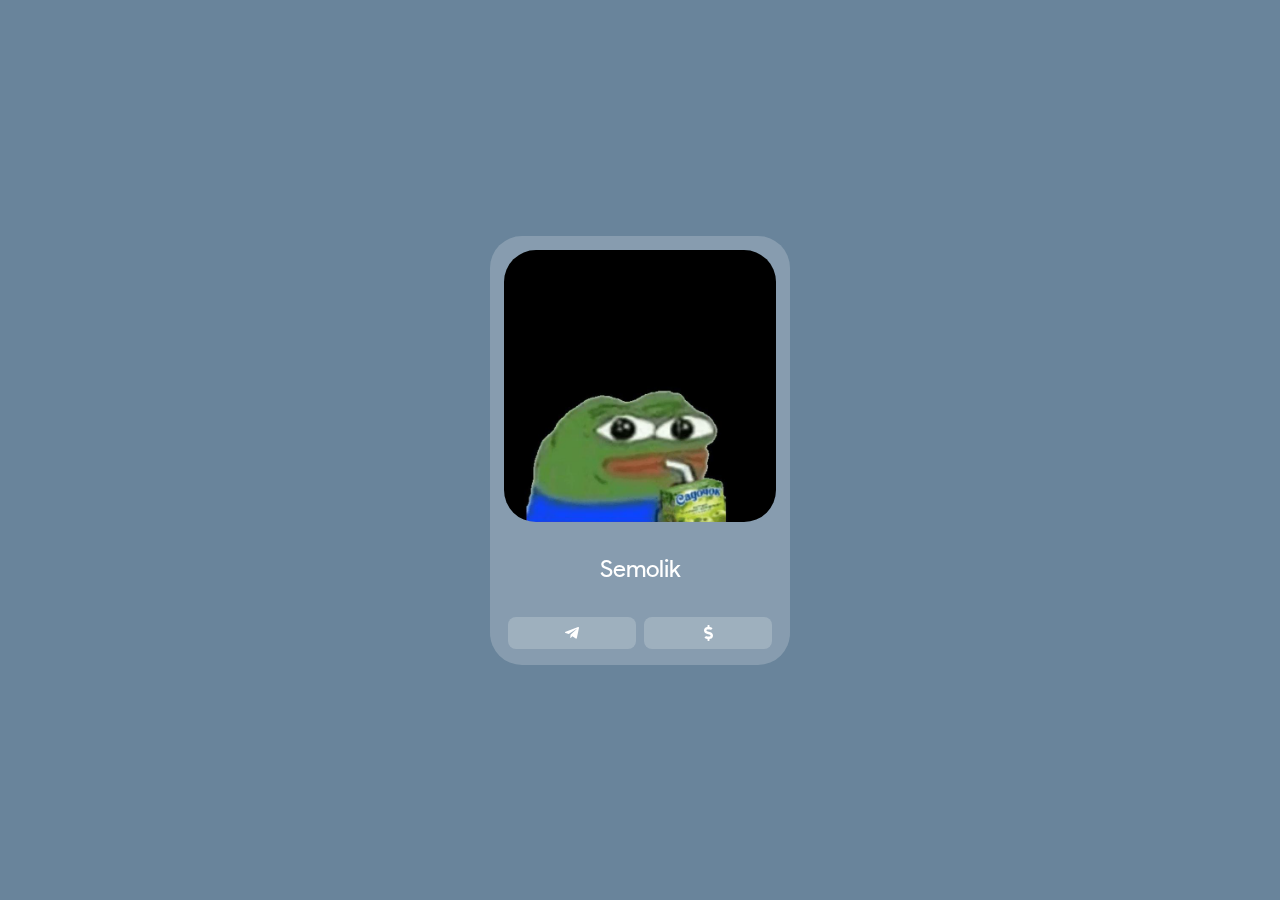
<file: index.html>
<html>
    <head>
        <script async src="https://www.googletagmanager.com/gtag/js?id=UA-178467700-1"></script>
        <script>
			window.dataLayer = window.dataLayer || [];
			function gtag(){dataLayer.push(arguments);}
			gtag('js', new Date());
			gtag('config', 'UA-178467700-1');
		</script>
        <meta charset="utf-8">
        <title>Semolik</title>
        <meta property="og:title" content="Semolik">
        <meta property="og:locale" content="ru">
        <meta property="og:description" content="Semolik's main page">
        <meta name="viewport" content="width=device-width, initial-scale=1.0">
        <link rel="shortcut icon" href="assets/images/favicon.png" type="image/png">
        <link rel="stylesheet" href="assets/fonts/gsans/style.css">
        <link rel="stylesheet" href="assets/css/index/style.css">
		<script defer src="assets/fontawesome/js/all.js"></script> 
        <script src="https://code.jquery.com/jquery-3.4.1.js"></script>
    </head>
    <body class="center">
		<div class="center info">
			<div class="center profile">
				<div class="avatar-container">
					<img src="assets/images/ava.jpg" oncontextmenu="return false;" class="avatar">
				</div>
				<h3 class="name">Semolik</h3>
			</div>
			<div class="buttons">
				<a href="javascript://" class="link" onclick="location.href='tg://resolve?domain=semolik'">
					<i class="fab fa-telegram-plane"></i>
				</a>
			   <a href="javascript://" class="link" onclick="location.href='https://qiwi.com/n/SEMOLIK'">
				   <i class="fas fa-dollar-sign"></i>
				</a>
			</div>
		</div>
	</body>
</html>
</file>
<file: assets/fonts/gsans/style.css>
@font-face {
    font-family: 'Product Sans';
    src: local('Product Sans'), local('ProductSans-Regular'),
        url('ProductSans-Regular.ttf') format('truetype');
    font-weight: normal;
    font-style: normal;
}

@font-face {
    font-family: 'Product Sans';
    src: local('Product Sans Bold'), local('ProductSans-Bold'),
        url('ProductSans-Bold.ttf') format('truetype');
    font-weight: bold;
    font-style: normal;
}

@font-face {
    font-family: 'Product Sans';
    src: local('Product Sans Italic'), local('ProductSans-Italic'),
        url('ProductSans-Italic.ttf') format('truetype');
    font-weight: normal;
    font-style: italic;
}
</file>
<file: assets/css/index/style.css>
body {
    width: 100%;
    min-height: 100%;
    margin: 0;
    background: #69849b;
    background-size: cover;
    backdrop-filter: blur(5px);
    -webkit-backdrop-filter: blur(5px);
    display: flex;
    font-family: 'Product Sans';
    font: 'Product Sans';
}
.center {
    justify-content: center;
    align-items: center;
    flex-direction: column;
}

.profile {
    position: relative;
    display: inline-flex;
}

.info {
    display: flex;
    background: none;
    padding: 6px;
    color: #fff;
	background:#fff3;
	border-radius: 2em;
}
.buttons {
    width: 17em;
	padding: 6px;
    display: flex;
    -webkit-border-radius: 8px;
    -moz-border-radius: 8px;
    -khtml-border-radius: 8px;
}
a.link {
    -webkit-tap-highlight-color: rgba(0,0,0,0);
    -moz-tap-highlight-color: rgba(0,0,0,0);
    padding: 8px 20px; 
    margin: 4px;
    background: #fff3;
    color: #fff;
    cursor: pointer;
    border-radius: 8px; 
    -webkit-border-radius: 8px;
    -moz-border-radius: 8px;
    -khtml-border-radius: 8px;
    width: 100%;
    text-align: center;
    text-decoration: none;
    transition: .5s;
    border: none;
}

.avatar-container {
	margin: 0.5em;
    display: inline-flex;
    justify-content: center;
    align-items: flex-end;
}

.avatar {
    width: 17em;
    height: 17em;
    border-radius: 2em;
}



a.link:hover,
button:hover {
    background: rgba(109, 109, 109, 0.39);
    color: rgb(56, 56, 56);
}

button:active, button:focus {
      outline: none;
}

button::-moz-focus-inner {
      border: 0;
      
}

button::-webkit-focus-inner {
    border: 0;
}

h3 {
    font-style: normal;
	font-size: 24px;
    font-weight: inherit;
    transition: .2ms;
    -webkit-transition: .2ms;
    -moz-transition: .2ms;
}


h2 {
    font-size: larger;
    transition: .2ms;
    -webkit-transition: .2ms;
    -moz-transition: .2ms;
}
</file>
